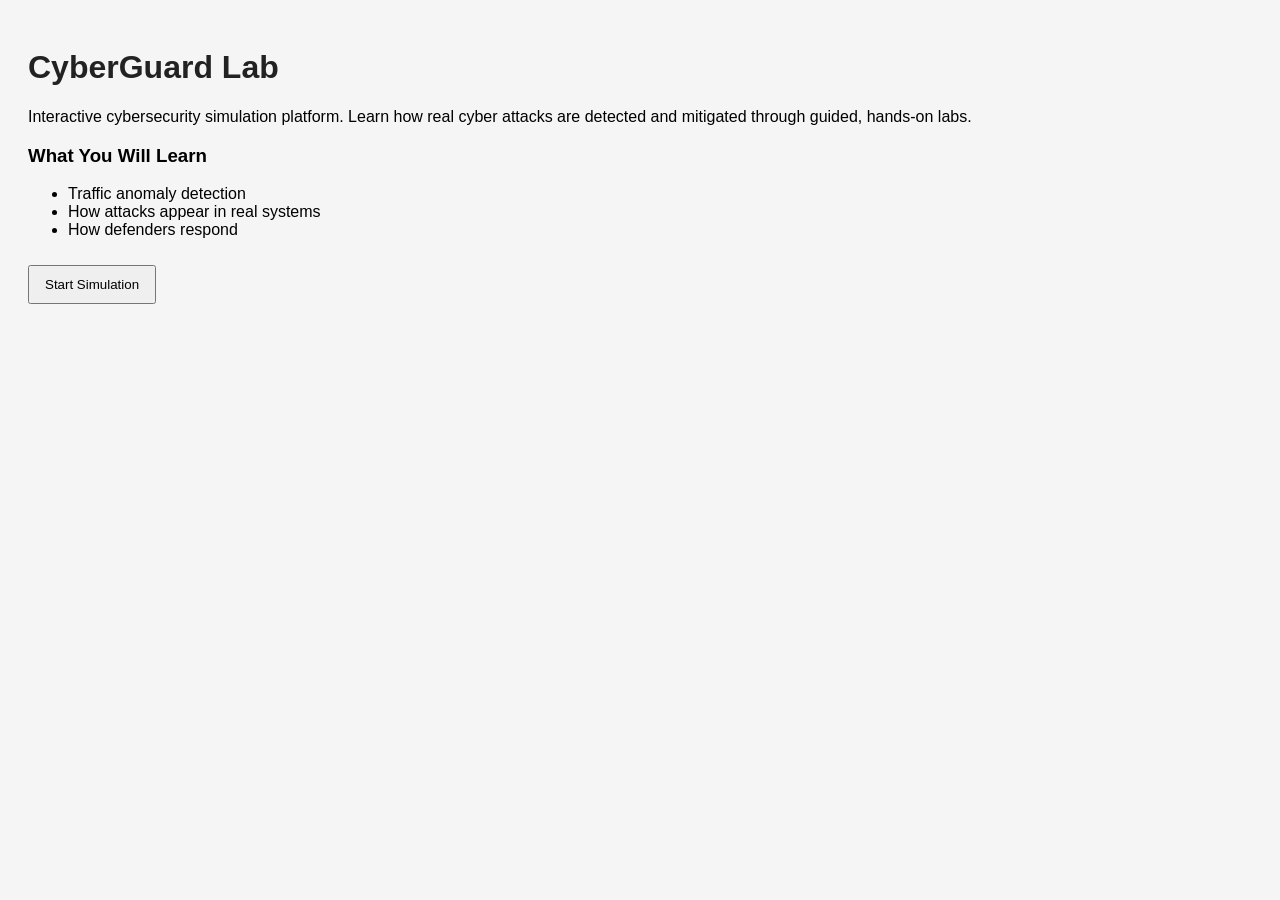
<file: attck_sim/DDOS/ui/index.html>
<!DOCTYPE html>
<html>
<head>
  <title>CyberGuard Lab</title>
  <link rel="stylesheet" href="style.css">
</head>
<body>

<h1>CyberGuard Lab</h1>

<p>
Interactive cybersecurity simulation platform.
Learn how real cyber attacks are detected and mitigated
through guided, hands‑on labs.
</p>

<h3>What You Will Learn</h3>
<ul>
  <li>Traffic anomaly detection</li>
  <li>How attacks appear in real systems</li>
  <li>How defenders respond</li>
</ul>

<button onclick="goModules()">Start Simulation</button>

<script src="script.js"></script>
</body>
</html>
</file>
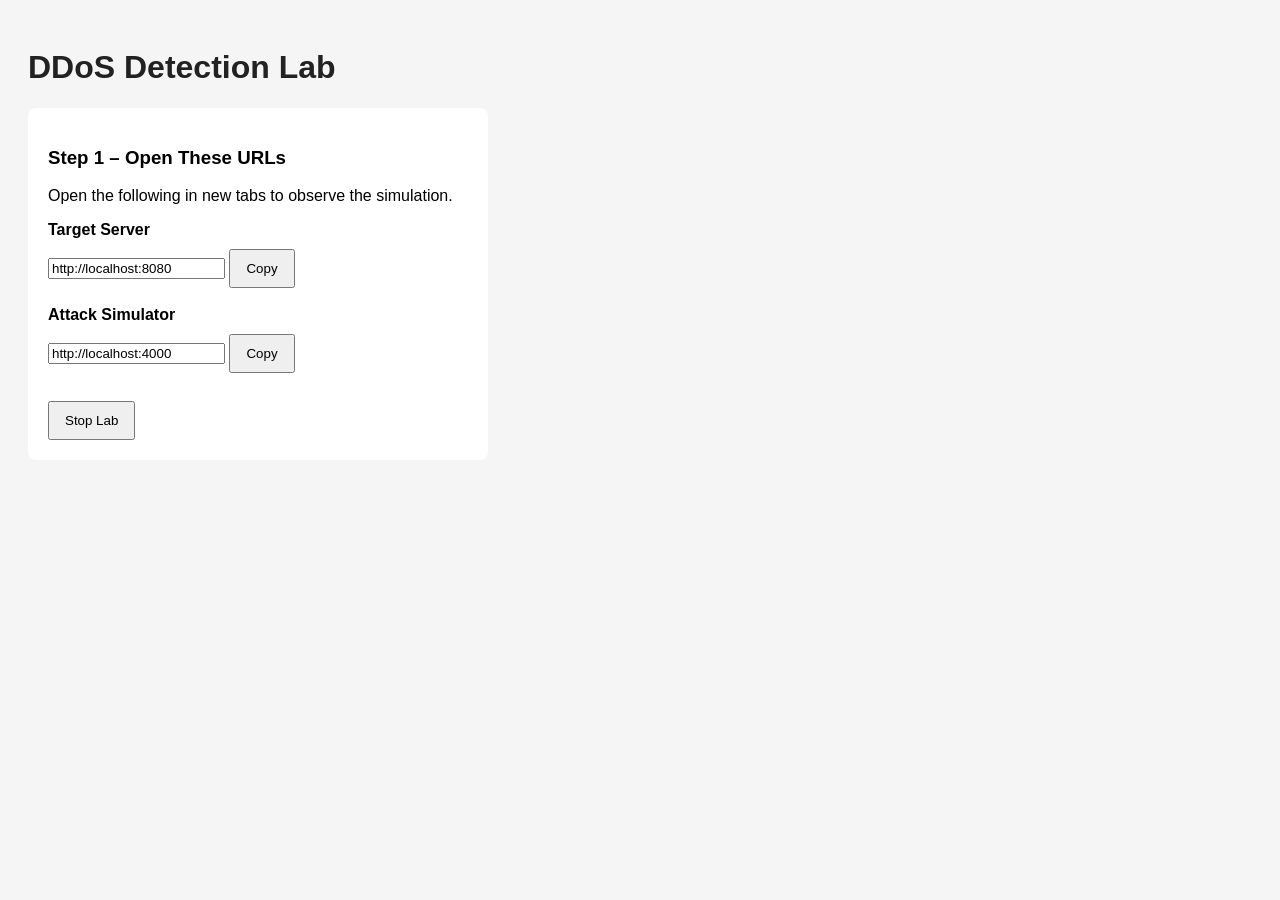
<file: attck_sim/DDOS/ui/lab.html>
<!DOCTYPE html>
<html>
<head>
  <title>DDoS Detection Lab</title>
  <link rel="stylesheet" href="style.css">
</head>
<body>

<h1>DDoS Detection Lab</h1>

<div class="card">
  <h3>Step 1 – Open These URLs</h3>

  <p>Open the following in new tabs to observe the simulation.</p>

  <b>Target Server</b><br>
  <input id="targetUrl" value="http://localhost:8080" readonly>
  <button onclick="copy('targetUrl')">Copy</button>
  <br><br>

  <b>Attack Simulator</b><br>
  <input id="simulatorUrl" value="http://localhost:4000" readonly>
  <button onclick="copy('detectorUrl')">Copy</button>

  <br><br>

  <button onclick="stopLab()">Stop Lab</button>
</div>

<script src="script.js"></script>

<script>
function copy(id){
  let text = document.getElementById(id).value;
  navigator.clipboard.writeText(text);
  alert("Copied: " + text);
}

function startLab(){
  document.querySelector(".card").style.display="none";
  document.getElementById("dashboard").style.display="block";
}
</script>

</body>
</html>
</file>
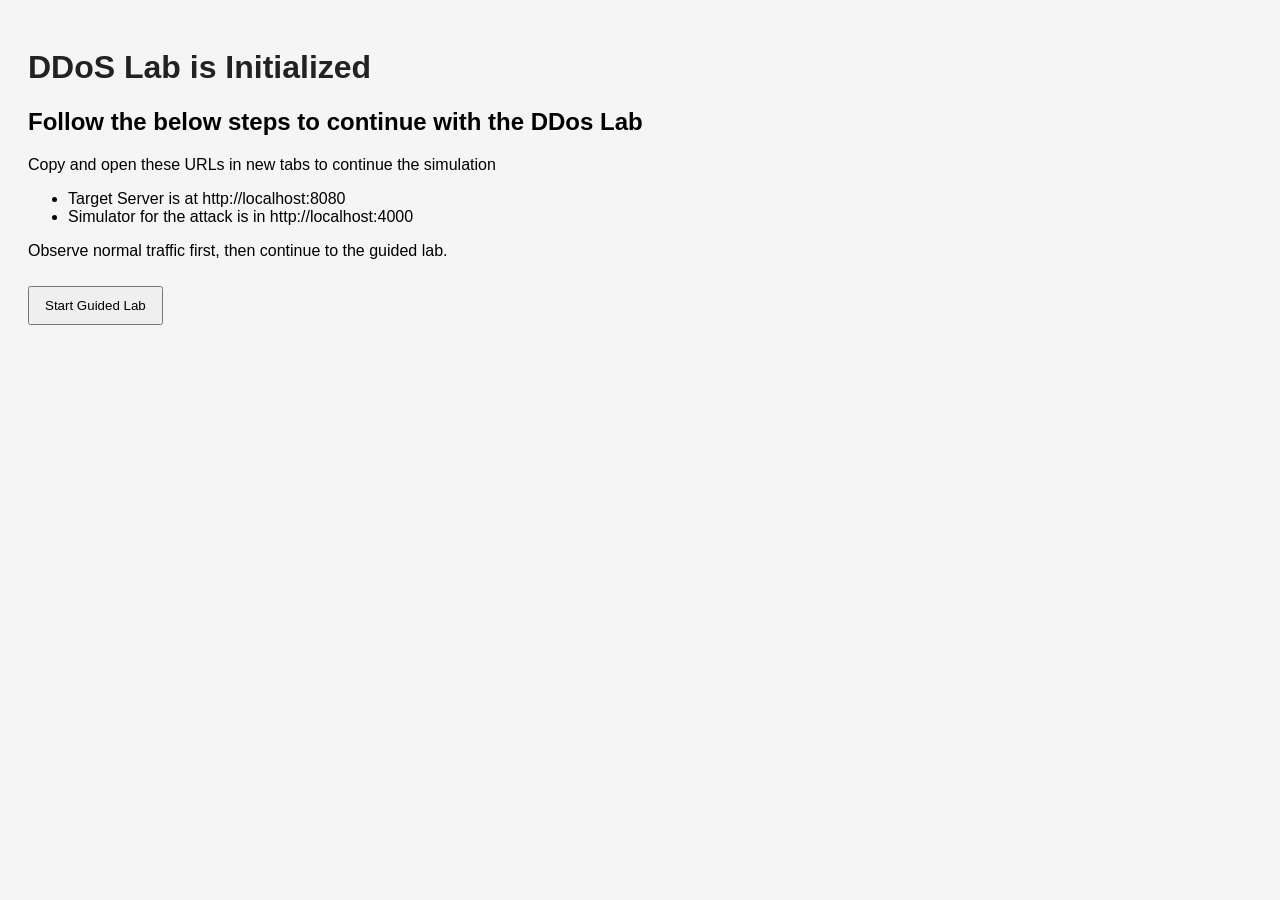
<file: attck_sim/DDOS/ui/lab_ready.html>
<!DOCTYPE html>
<html>
<head>
  <title>Lab Ready</title>
  <link rel="stylesheet" href="style.css">
</head>
<body>

<h1>DDoS Lab is Initialized</h1>
<h2>Follow the below steps to continue with the DDos Lab</h2>
<p>Copy and open these URLs in new tabs to continue the simulation</p>

<ul>
  <li>Target Server is at http://localhost:8080</li>
  <li>Simulator for the attack is in http://localhost:4000</li>
</ul>

<p>
Observe normal traffic first, then continue to the guided lab.
</p>

<button onclick="goLab()">Start Guided Lab</button>

<script>
function goLab(){
  window.location = "lab.html"
}
</script>

</body>
</html>
</file>
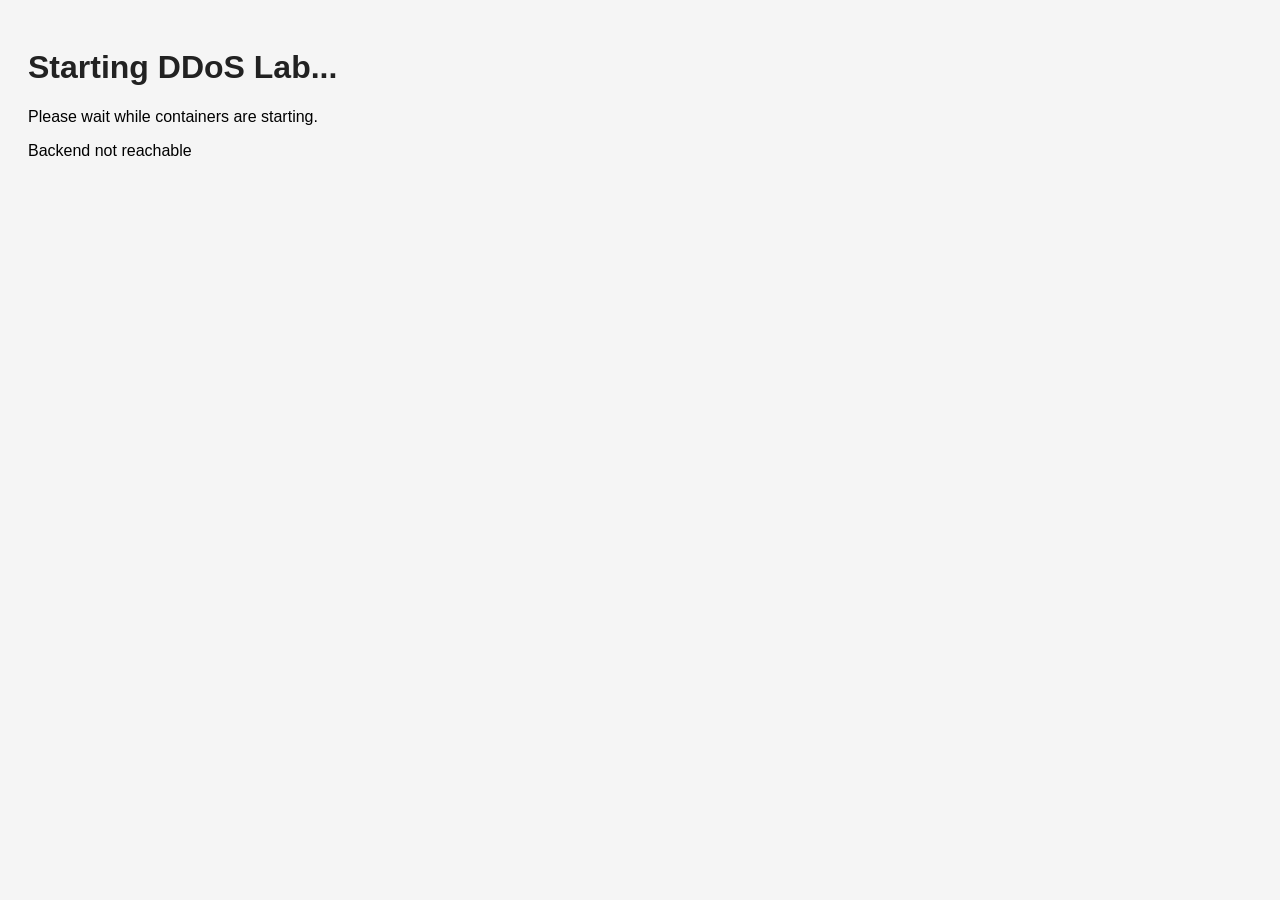
<file: attck_sim/DDOS/ui/loading.html>
<!DOCTYPE html>
<html>
<head>
  <title>Starting Lab</title>
  <link rel="stylesheet" href="style.css">
</head>
<body>

<h1>Starting DDoS Lab...</h1>
<p>Please wait while containers are starting.</p>
<div id="msg">Initializing...</div>

<script>
async function startLab(){
  try{
    let r = await fetch("http://localhost:8000/start-ddos",{method:"POST"})
    let d = await r.json()

    if(d.success){
        checkReady()
    }else{
        document.getElementById("msg").innerText =
        "Error: " + d.message
    }
  }catch{
    document.getElementById("msg").innerText =
    "Backend not reachable"
  }
}

async function checkReady(){
  let tries = 0

  let interval = setInterval(async ()=>{
    let r = await fetch("http://localhost:8000/lab-status")
    let d = await r.json()

    if(d.running){
        clearInterval(interval)
        window.location = "lab_ready.html"
    }

    if(tries++ > 20){
        clearInterval(interval)
        document.getElementById("msg").innerText =
        "Lab failed to start"
    }
  },2000)
}

startLab()
</script>

</body>
</html>
</file>
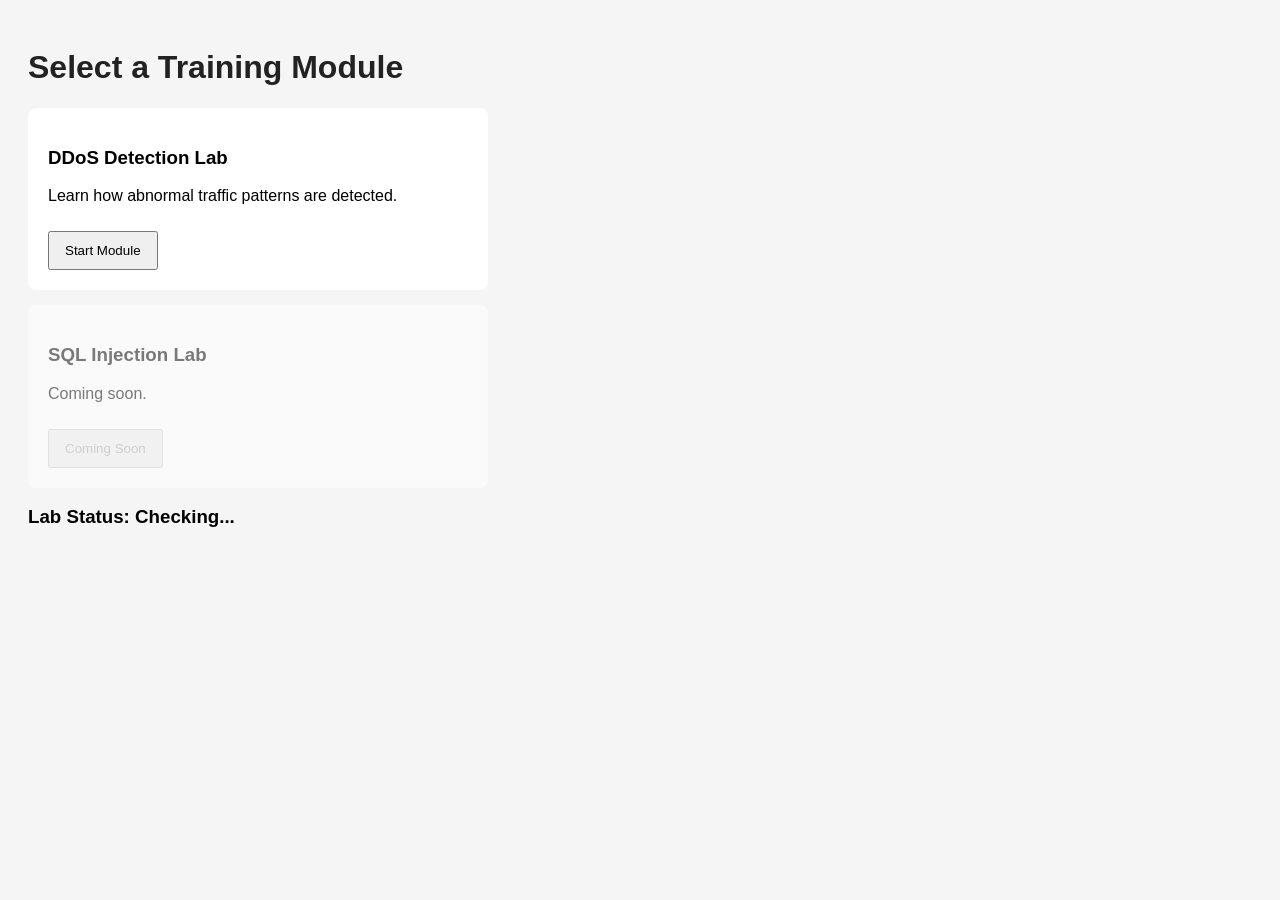
<file: attck_sim/DDOS/ui/modules.html>
<!DOCTYPE html>
<html>
<head>
  <title>Modules</title>
  <link rel="stylesheet" href="style.css">
</head>
<body>

<h1>Select a Training Module</h1>

<div class="card">
  <h3>DDoS Detection Lab</h3>
  <p>Learn how abnormal traffic patterns are detected.</p>
  <button onclick="startModule()">Start Module</button>
</div>

<div class="card disabled">
  <h3>SQL Injection Lab</h3>
  <p>Coming soon.</p>
  <button disabled>Coming Soon</button>
</div>

<h3>Lab Status: <span id="labStatus">Checking...</span></h3>

<script src="script.js"></script>
</body>
</html>
</file>
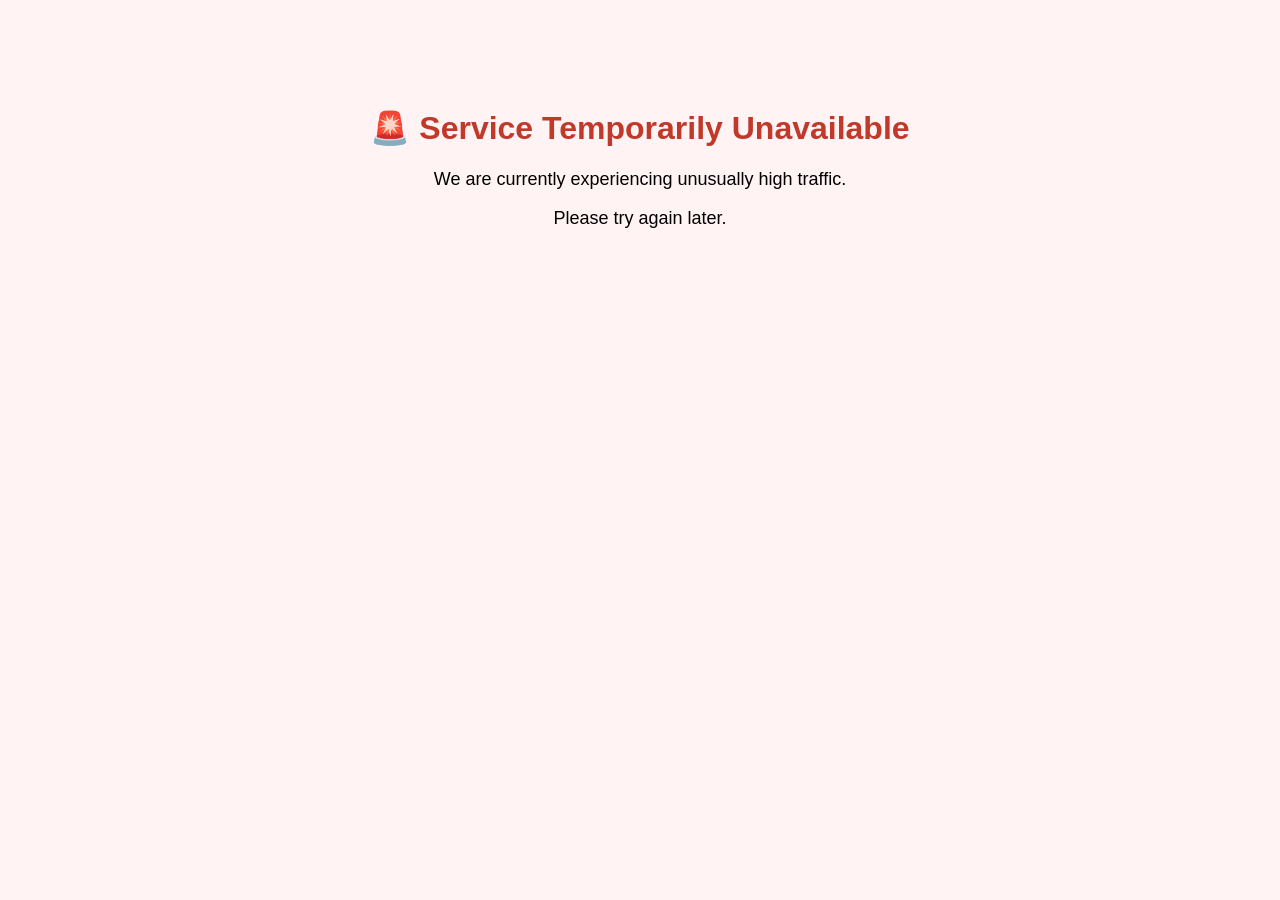
<file: attck_sim/DDOS/target/static/down.html>
<!DOCTYPE html>
<html>
<head>
    <title>Service Unavailable</title>
    <style>
        body {
            font-family: Arial;
            background: #fff3f3;
            text-align: center;
            padding-top: 80px;
        }
        h1 { color: #c0392b; }
        p { font-size: 18px; }
    </style>
</head>
<body>
    <h1>🚨 Service Temporarily Unavailable</h1>
    <p>We are currently experiencing unusually high traffic.</p>
    <p>Please try again later.</p>
</body>
</html>
</file>
<file: attck_sim/DDOS/ui/style.css>
body {
  font-family: Arial;
  background: #f5f5f5;
  padding: 20px;
}

h1 {
  color: #222;
}

.card {
  background: white;
  padding: 20px;
  margin: 15px 0;
  border-radius: 8px;
  width: 420px;
}

button {
  padding: 10px 15px;
  margin-top: 10px;
  cursor: pointer;
}

.card.disabled {
  opacity: 0.5;
}

#status.NORMAL {
  color: green;
}

#status.ALERT {
  color: red;
}
</file>
